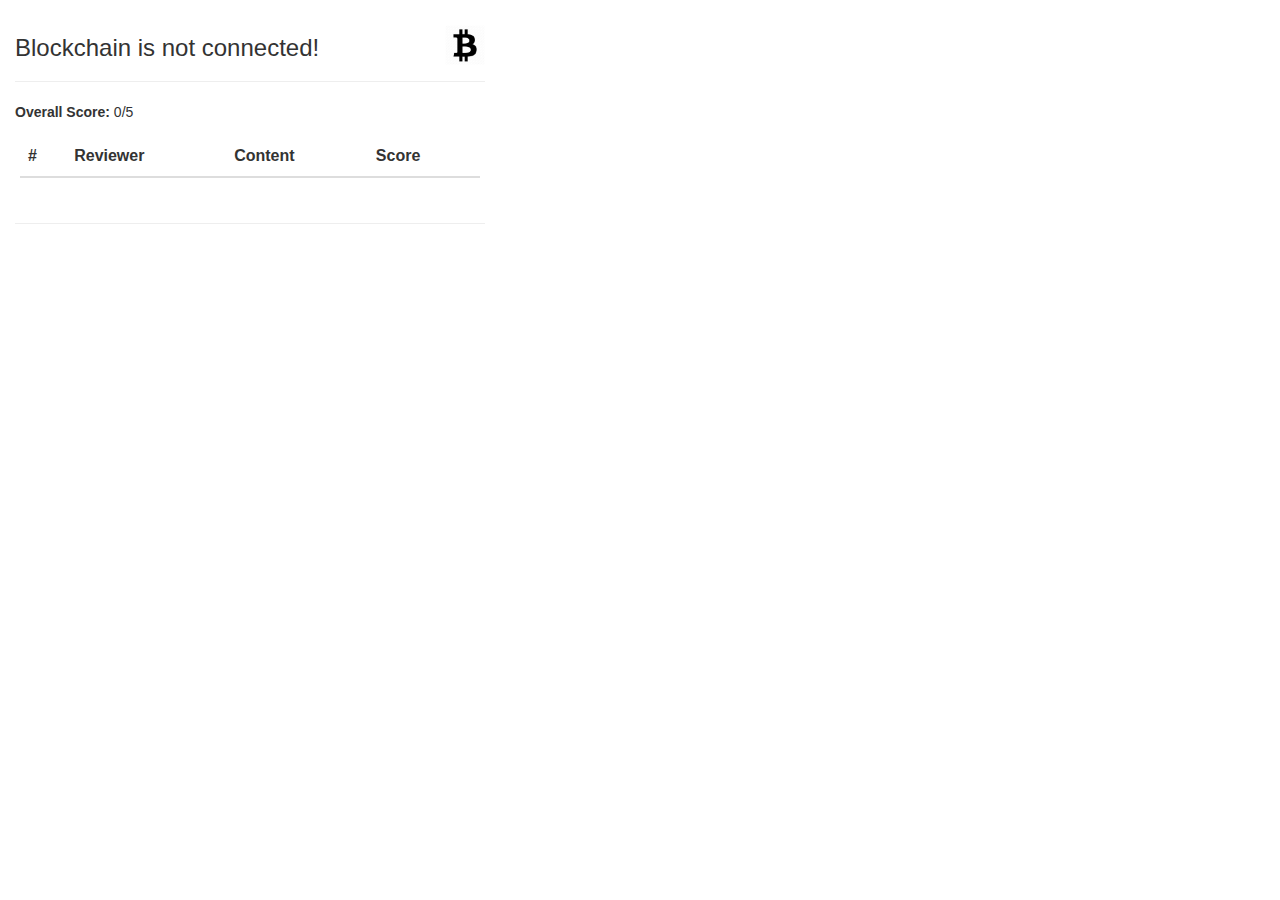
<file: index.html>
<html>
	<head>
		<title>Store Reviews</title>
		<script src="js/web3.min.js"></script>
		<script src="js/jquery-2.0.3.min.js"></script>
		<script src="js/bootstrap.min.js"></script>
		<script src="js/blockchainConnector.js"></script>
		<script src="js/main.js"></script>
		<!-- Cascading Style Sheets -->
		<link href="css/bootstrap.min.css" rel="stylesheet" media="screen">
		<link href="css/main.css" rel="stylesheet" media="screen">	

	</head>
	<body>

		<img src="favicon.png" width="40px" height="40px">
		<div id="switchAccount">
			<label>switch user</label>
			<select id="account">
				<option selected value="0">Account 1</option>
				<option value="1">Account 2</option>
				<option value="2">Account 3</option>
				<option value="3">Account 4</option>
				<option value="4">Account 5</option>
			</select>
		</div>

		<h3 id="storeName">Blockchain is not connected!</h3>
		<!-- <button class="btn btn-primary" id="search">Get Blockchain Data</button> -->

		<hr>

		<p><strong>Overall Score: </strong><span id="storeScore">0</span>/5</p>

		<section>
			<table class="table table-hover">
				<thead>
					<tr>
						<th>#</th>
						<th>Reviewer</th>
						<th>Content</th>
						<th>Score</th>
					</tr>
				</thead>
				<tbody id="reviews">
				</tbody>	
			</table>
		</section>

		<p id="noReview">-- No Review --</p>
		<button class="btn btn-primary" id="createStore">Create Store</button>

		<hr>

		<form id="newReview">
			<button class="btn btn-primary" id="submitButton">Submit</button>
			<label>Your Review</label>
			<br><br>
			<div class="score">
				<label>Score:</label>
				<select id="score">
					<option value="1">1</option>
					<option value="2">2</option>
					<option value="3">3</option>
					<option value="4">4</option>
					<option value="5">5</option>
				</select>
			</div>
			<br>
			<textarea placeholder="write something..." id="content"></textarea>
		</form>
	</body>
</html>
</file>
<file: css/main.css>
body {			/* Change width and height to own preferences */
	width: 500px;
	height: 400px;
	overflow-x: hidden;
	padding:15px;
}

/* Basic style tweaks */
section {padding: 5px;}

#submitButton {float: right;}

img {margin-top: 10px; float: right;}

textarea {width:400px; height:100px; margin-left:35px; margin-right:35px;}

.score {text-align: center;}

#newReview, #noReview, #createStore, #switchAccount {display: none;}
</file>
